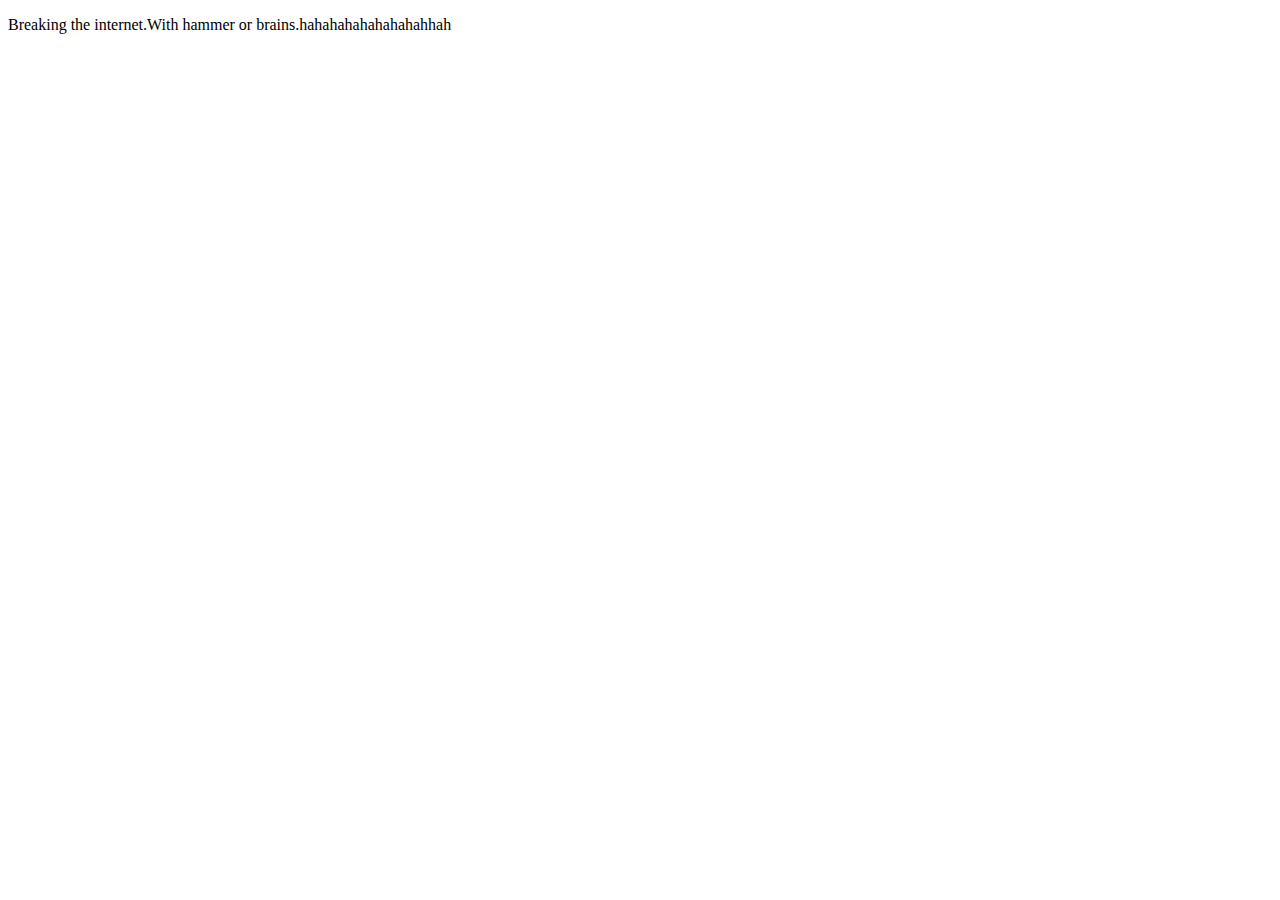
<file: templates/index.html>
<!doctype html>
<html>
	<head>
	  <title>My Bubblegum</title>
	  <link rel=
	  </head>
    <body>
		<p>Breaking the internet.With hammer or brains.hahahahahahahahahhah</p>
    </body>
    
    
 </html>
</file>
